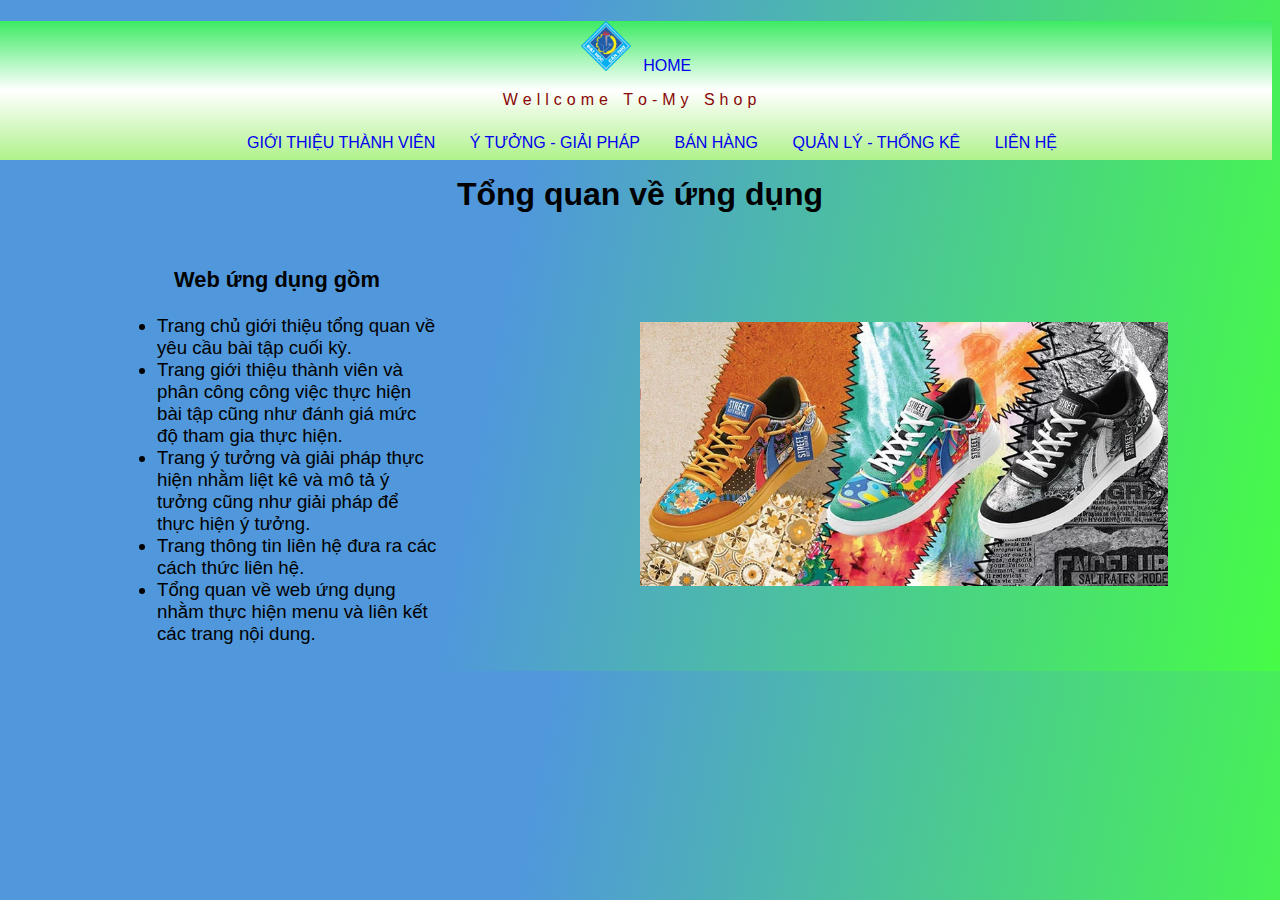
<file: menu.html>
<!DOCTYPE html>
<html lang="en">

<head>
	<meta charset="UTF-8">
	<meta http-equiv="X-UA-Compatible" content="IE=edge">
	<meta name="viewport" content="width=device-width, initial-scale=1.0">
	<title>Menu</title>
	<link rel="stylesheet" href="menu.css">
</head>

<body>

	<header>
		<nav class="navbar navbar-expand-lg navbar-light bg-light">
			<div class="container">
				<a href="https://www.ctu.edu.vn/" class="logo">
					<img class="img-logo" src="icon/ctu.png" alt="" />
				</a>
				<a class="navbar-brand" href="index.html">HOME</a>
				<div class="slogan">
					<span style="--i: 1">W</span>
					<span style="--i: 2">e</span>
					<span style="--i: 3">l</span>
					<span style="--i: 4">l</span>
					<span class="--i: 5">c</span>
					<span style="--i: 6">o</span>
					<span class="--i: 7">m</span>
					<span style="--i: 8">e</span>
					<span style="opacity:0";>-</span>
					<span style="--i: 8">T</span>
					<span style="--i: 9">o</span>
					<span class="opacity:0";>-</span>
					<span style="--i: 10">M</span>
					<span style="--i: 11">y</span>
					<span style="opacity: 0;">-</span>
					<span style="--i: 14">S</span>
					<span style="--i: 15">h</span>
					<span style="--i: 15">o</span>
					<span style="--i: 15">p</span>
				</div>

	
					<ul class="navbar-nav ms-auto mb-2 mb-lg-0">
						<li class="nav-item">
							<a class="nav-link item-member" aria-current="page" href="thanhvien.html">GIỚI THIỆU THÀNH VIÊN</a>
						</li>
						<li class="nav-item">
							<a class="nav-link item-solution" href="ytuonggiaiphap.html">Ý TƯỞNG - GIẢI PHÁP</a>
						</li>
						<li class="nav-item">
							<a class="nav-link item-sale" href="sanpham.html">BÁN HÀNG</a>
						</li>
						<li class="nav-item">
							<a class="nav-link item-admin" href="thongke.html">QUẢN LÝ - THỐNG KÊ</a>
						</li>
						<li class="nav-item">
							<a class="nav-link item-contact" href="lienhe.html">LIÊN HỆ</a>
						</li>
					</ul>
				
				
				
			</div>
		</nav>
	</header>
	<div id="root">
		
		<div id="menu"></div>
		<script>
			loadMenu("home")
		</script>
		
		<div id="content">
			
			<h1 id="iheader" class="animate-charcter ">Tổng quan về ứng dụng</h1>
			
			<div id="flex-area">
				<div id="item-1">
					<div id="text-content" class="gradient-border">
						
						<h3>Web ứng dụng gồm</h3>
						<ul>
							<li>Trang chủ giới thiệu tổng quan về yêu cầu bài tập cuối kỳ.</li>
							<li>Trang giới thiệu thành viên và phân công công việc thực hiện bài tập cũng như đánh giá mức độ tham gia thực hiện.</li>
							<li>Trang ý tưởng và giải pháp thực hiện nhằm liệt kê và mô tả ý tưởng cũng như giải pháp để thực hiện ý tưởng.</li>
							<li>Trang thông tin liên hệ đưa ra các cách thức liên hệ.</li>
							<li>Tổng quan về web ứng dụng nhằm thực hiện menu và liên kết các trang nội dung.</li>
						</ul>
					</div>
				</div>			
				
				
				<img id="giay" src="image/posters" alt="">
				
			</div>
			
			
		
		</div>
		
		
	</div>
	
	<script>
	
		$('#root').hide()
		
		var audio = new Audio('../music/RiverFlowsinYou.mp3');
		
		
		
		document.querySelector('.giay-full').addEventListener('click', function (e) {
			$('.giay-full').hide( "drop", { direction: "right" }, "slow" , function(e) {
				$('#root').fadeIn('slow', function(e) {
					loadMenu("home")
					audio.play()
				})
			});
			
			
			
		})
		
	</script>

</body>

</html>
</file>
<file: menu.css>
html {
  font-family: Arial, Helvetica, sans-serif;
}

.container {
  margin: 10;
}

.container {
  min-width: 100vw;
  background: linear-gradient(#3ceb62, rgb(255, 255, 255), #aff28b);
  
}
.container a {
  text-decoration: none;
}

/********* CSS navbar *********/
.navbar {
  padding: 10;
  display: block;
  float: right;
  
}
 .navbar-nav li {
  list-style: none;
  display: inline-block;
 }

 .navbar-nav li a {
  text-decoration: none;
  line-height: 35px;
  padding: 0 15px;
 }



header {
background: linear-gradient(rgb(65, 62, 62), rgb(2, 2, 2)); 
box-shadow: 0 0.5rem 1rem rgba(0, 0, 0, 0.15); 
  top: 1;
  z-index: 1;
  text-align: center;
}

.logo {
  margin: 0.5rem;
}

.img-logo {
  width: 50px;
  height: 50px;
}

.slogan {
  display: flex;
  letter-spacing: 5px;
  justify-content: center;
  align-items: center;
  position: relative;

}

.slogan span {
  position: relative;
  display: inline-block;
  color: #8a0606;
  animation: slogan 2.4s ease-in-out infinite;
  animation-delay: calc(0.1s * var(--i));
}


/* ======================== ======================== ======================== */

.navbar-light .navbar-nav .current-item {
  color: rgb(1, 8, 1);
}

.navbar-light .navbar-nav .nav-link:hover {
  color: red;
}




@keyframes slogan {
  0% {
    transform: translateY(0px);
  }

  20% {
    transform: translateY(-20px);
  }

  40%,
  100% {
    transform: translateY(0px);
  }
}

@media (min-width: 768px) {
  .slogan {
    margin: 1rem;
  }
}

@media (max-width: 1024px) {
  .slogan {
    margin: 1rem;
  }
}
body {
	background:  linear-gradient(
	100deg, #5098db 40%,#46fc46 100%);
}


#flex-area {
	display: flex;
	flex-flow: row nowrap;
	align-items: center;
	justify-content: space-around;
	width: 100%;
 	margin: auto auto; 
	
}

h1 {
	text-align: center;
	padding: 20px 0 10px 0;
}

h3 {
	text-align: center;
}

#text-content {
	border-radius: 20px;
	padding: 0px 5px 0 5px;
	width: 100%;
  font-size: 14pt;
	
	
	margin: auto;
}

#item-1 {
	width: 20rem;
}

#giay {
	
 width: 33rem;
/* 	margin-right: 10px; */
}
.giay-full:hover {
	cursor: pointer;
}
.animate-charcter-2 {
	text-transform: uppercase;
	background-image: linear-gradient(-225deg,
			#1f096e 0%,
			#44107a 29%,
			#ff1361 67%,
			#fff800 100%);
	background-size: auto auto;
	background-clip: border-box;
	background-size: 200% auto;
	color: rgb(255, 255, 255);
	background-clip: text;
	-webkit-background-clip: text;
	-webkit-text-fill-color: transparent;
	animation: textclip2 2.5s linear infinite;
/* 	display: inline-block; */
	
	font-size: 30px;
	padding-top: 10px;
}
</file>
